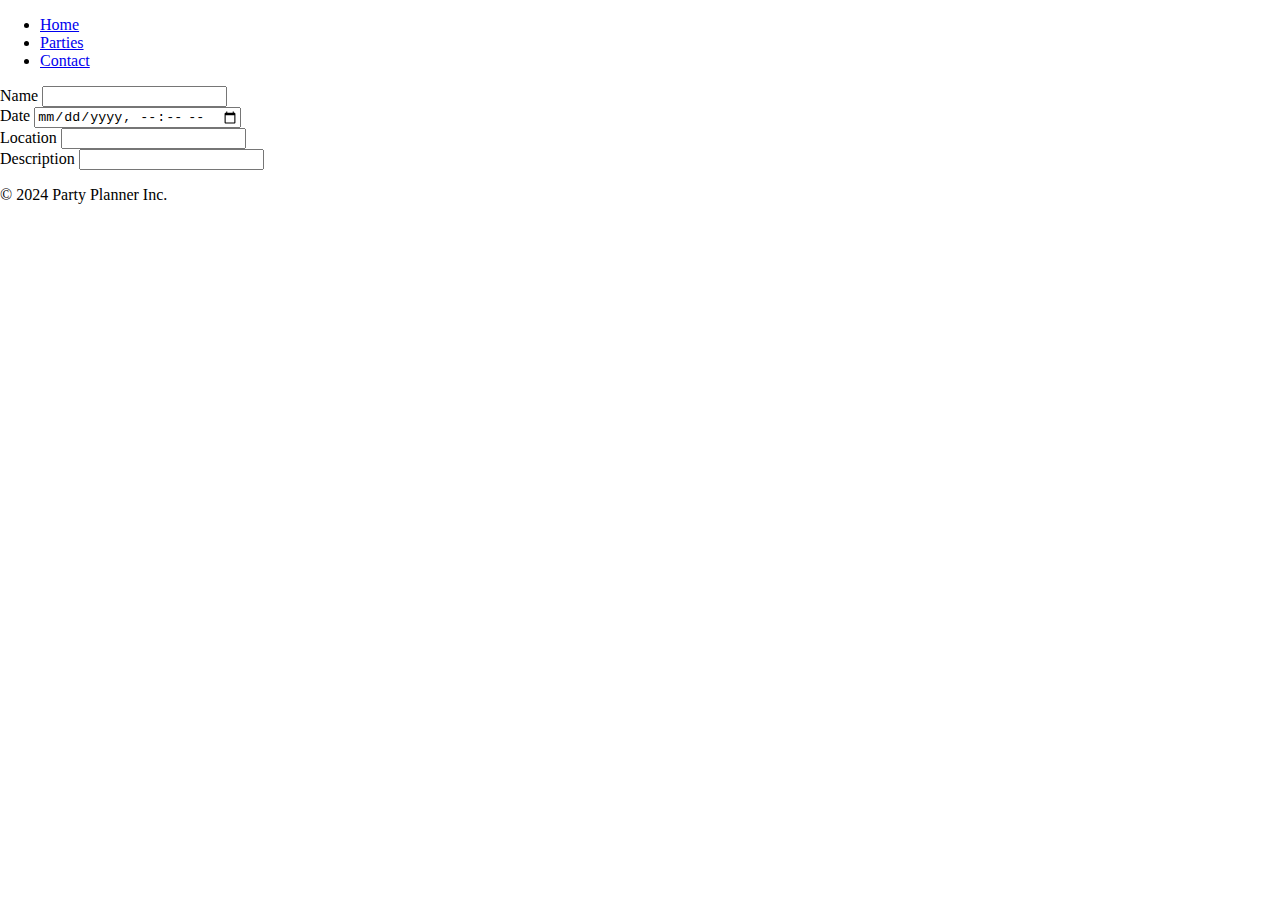
<file: index.html>
<!DOCTYPE html>
<html lang="en">
	<head>
		<meta charset="UTF-8" />
		<meta name="viewport" content="width=device-width, initial-scale=1.0" />
		<title>Party Planner</title>
		<link rel="stylesheet" href="./css/index.css" />
		<script type="module" src="./js/types/global.js" defer></script>
		<script src="./js/index.js" defer></script>
	</head>
	<body>
		<header></header>
		<main></main>
		<footer></footer>
	</body>
</html>
</file>
<file: css/index.css>
:root {
	--phi: calc(sqrt(5) * 0.5 + 0.5);
}

body {
	margin: 0;
	width: 100vw;
	height: 100vh;
}

form {
	display: flex;
	flex-direction: column;
	align-content: end;
}

div.home {
	display: flex;
	flex-direction: row;
	min-width: fit-content;
	min-height: fit-content;
}
div.home div.home-left {
	display: flex;
	flex-direction: column;
	max-width: 40vw;
	/*min-width: fit-content;*/
}
div.home div.home-right {
	display: flex;
	flex-direction: column;
}
div.home div.home-right div.grid {
	display: grid;
}

input:invalid + span::after {
	content: "✖";
	padding-left: 0.25rem;
}

input:valid + span::after {
	content: "✓";
	padding-left: 0.25rem;
}
</file>
